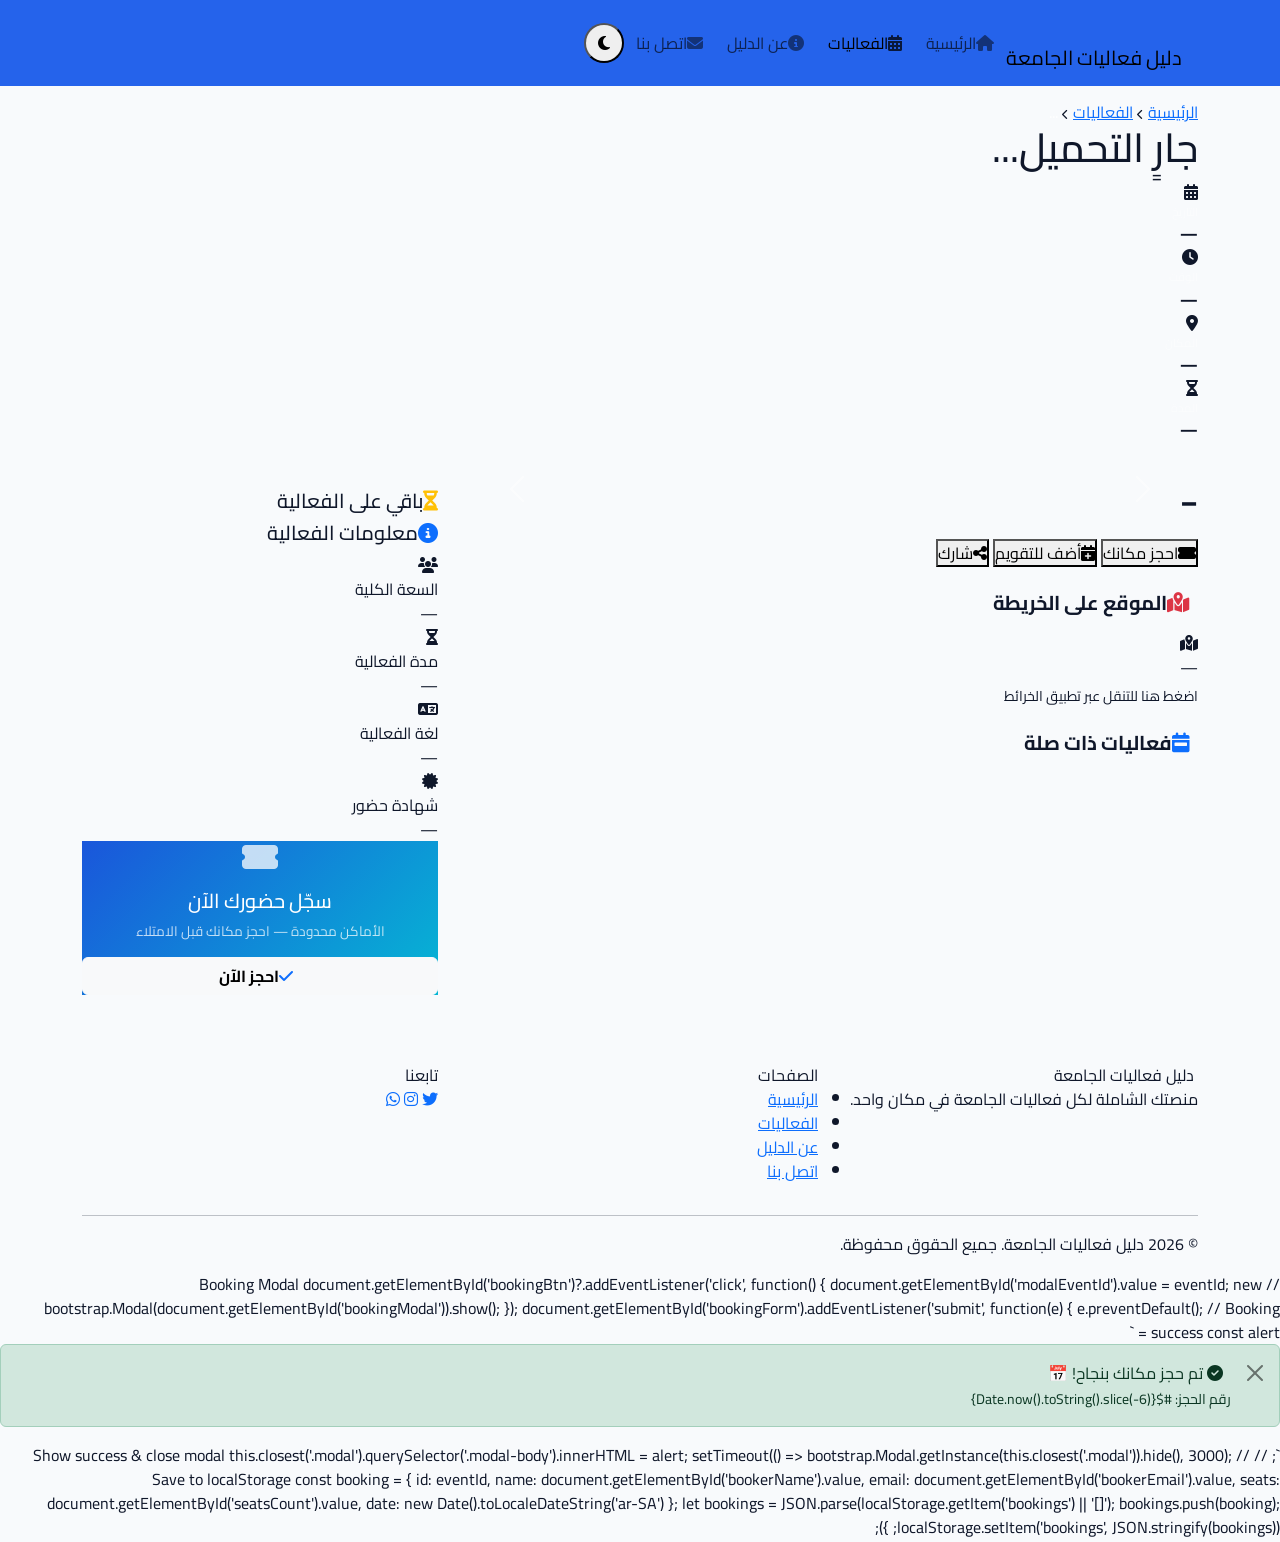
<file: event.html>
<!DOCTYPE html>
<html lang="ar" dir="rtl">
<head>
  <meta charset="UTF-8">
  <meta name="viewport" content="width=device-width, initial-scale=1.0">
  <title>تفاصيل الفعالية - دليل فعاليات الجامعة</title>
  <link href="https://cdn.jsdelivr.net/npm/bootstrap@5.3.2/dist/css/bootstrap.min.css" rel="stylesheet">
  <link href="https://fonts.googleapis.com/css2?family=Cairo:wght@300;400;500;600;700;900&family=Tajawal:wght@300;400;500;700;800&display=swap" rel="stylesheet">
  <link rel="stylesheet" href="https://cdnjs.cloudflare.com/ajax/libs/font-awesome/6.4.0/css/all.min.css">
  <link rel="stylesheet" href="assets/css/styles.css">
</head>
<body>
<!-- Booking Modal -->
<div class="modal fade" id="bookingModal" tabindex="-1" aria-labelledby="bookingModalLabel">
  <div class="modal-dialog modal-dialog-centered">
    <div class="modal-content">
      <div class="modal-header bg-primary text-white">
        <h5 class="modal-title" id="bookingModalLabel">
          <i class="fas fa-ticket-alt me-2"></i>حجز مكانك في الفعالية
        </h5>
        <button type="button" class="btn-close btn-close-white" data-bs-dismiss="modal"></button>
      </div>
      <div class="modal-body p-4">
        <form id="bookingForm">
          <input type="hidden" id="modalEventId" value="">
          <div class="mb-3">
            <label class="form-label fw-bold">الاسم الكامل <span class="text-danger">*</span></label>
            <input type="text" class="form-control" id="bookerName" required>
          </div>
          <div class="mb-3">
            <label class="form-label fw-bold">البريد الإلكتروني <span class="text-danger">*</span></label>
            <input type="email" class="form-control" id="bookerEmail" required>
          </div>
          <div class="mb-3">
            <label class="form-label">عدد المقاعد</label>
            <select class="form-select" id="seatsCount">
              <option value="1">1 مقعد</option>
              <option value="2">2 مقعد</option>
              <option value="3">3 مقاعد</option>
            </select>
          </div>
          <div class="mb-4">
            <label class="form-label">ملاحظات إضافية</label>
            <textarea class="form-control" rows="3" id="bookerNotes" placeholder="متطلبات خاصة..."></textarea>
          </div>
          <button type="submit" class="btn btn-success w-100 fw-bold">
            <i class="fas fa-check-circle me-2"></i>تأكيد الحجز
          </button>
        </form>
      </div>
    </div>
  </div>
</div>
<header>
  <nav class="navbar navbar-expand-lg fixed-top">
    <div class="container">
      <a class="navbar-brand" href="index.html">
        <div class="brand-icon"><i class="fas fa-calendar-star"></i></div>
        دليل فعاليات الجامعة
      </a>
      <button class="navbar-toggler border-0" type="button" data-bs-toggle="collapse" data-bs-target="#navbarNav">
        <span class="navbar-toggler-icon"></span>
      </button>
      <div class="collapse navbar-collapse" id="navbarNav">
        <ul class="navbar-nav ms-auto align-items-center gap-1">
          <li class="nav-item"><a class="nav-link" href="index.html"><i class="fas fa-home me-1 opacity-75"></i>الرئيسية</a></li>
          <li class="nav-item"><a class="nav-link active" href="events.html"><i class="fas fa-calendar-alt me-1 opacity-75"></i>الفعاليات</a></li>
          <li class="nav-item"><a class="nav-link" href="about.html"><i class="fas fa-info-circle me-1 opacity-75"></i>عن الدليل</a></li>
          <li class="nav-item"><a class="nav-link" href="contact.html"><i class="fas fa-envelope me-1 opacity-75"></i>اتصل بنا</a></li>
          <li class="nav-item"><button class="btn-dark-toggle" id="darkModeToggle"><i class="fas fa-moon"></i></button></li>
        </ul>
      </div>
    </div>
  </nav>
</header>

<main class="main-content">

  <!-- Event Hero -->
  <div class="event-detail-hero">
    <div class="hero-bg" id="eventHeroBg"></div>
    <div class="container">
      <!-- Breadcrumb -->
      <div class="breadcrumb-custom">
        <a href="index.html">الرئيسية</a>
        <i class="fas fa-chevron-left" style="font-size:.65rem"></i>
        <a href="events.html">الفعاليات</a>
        <i class="fas fa-chevron-left" style="font-size:.65rem"></i>
        <span style="color:rgba(255,255,255,.9)" id="eventTitle">...</span>
      </div>

      <!-- Tags -->
      <div class="event-detail-tags">
        <span class="event-detail-tag" id="eventCategoryBadge"></span>
        <span class="event-detail-tag" style="background:rgba(255,255,255,.1);color:#fff" id="eventPrice"></span>
      </div>

      <h1 class="event-detail-title" id="eventTitle">جارٍ التحميل...</h1>

      <!-- Quick info bar -->
      <div class="event-detail-quick-info">
        <div class="eq-item">
          <i class="fas fa-calendar-alt"></i>
          <div><div class="eq-label" style="font-size:.72rem;color:rgba(255,255,255,.45)">التاريخ</div><strong id="eventDate">—</strong></div>
        </div>
        <div class="eq-item">
          <i class="fas fa-clock"></i>
          <div><div class="eq-label" style="font-size:.72rem;color:rgba(255,255,255,.45)">الوقت</div><strong id="eventTime">—</strong></div>
        </div>
        <div class="eq-item">
          <i class="fas fa-map-marker-alt"></i>
          <div><div class="eq-label" style="font-size:.72rem;color:rgba(255,255,255,.45)">المكان</div><strong id="eventLocation">—</strong></div>
        </div>
        <div class="eq-item">
          <i class="fas fa-hourglass-half"></i>
          <div><div class="eq-label" style="font-size:.72rem;color:rgba(255,255,255,.45)">المدة</div><strong id="eventDuration">—</strong></div>
        </div>
      </div>
    </div>
  </div>

  <!-- Main Content -->
  <div class="container py-5">
    <div class="row g-4">

      <!-- Left: Main Content -->
      <div class="col-lg-8">

        <!-- Image Carousel -->
        <div class="detail-main-card mb-4">
          <div id="eventImageCarousel" class="carousel slide" data-bs-ride="carousel">
            <div class="carousel-inner" id="carouselInner"></div>
            <button class="carousel-control-prev" type="button" data-bs-target="#eventImageCarousel" data-bs-slide="prev">
              <span class="carousel-control-prev-icon"></span>
            </button>
            <button class="carousel-control-next" type="button" data-bs-target="#eventImageCarousel" data-bs-slide="next">
              <span class="carousel-control-next-icon"></span>
            </button>
          </div>
          <div class="card-body">
            <h3 class="fw-bold mb-3" style="font-family:'Tajawal',sans-serif" id="eventTitle2">—</h3>
            <div class="event-desc" id="eventDescription"></div>
            <div class="event-action-btns">
              <button class="btn-book" id="bookingBtn">
                <i class="fas fa-ticket-alt"></i>احجز مكانك
              </button>
              <button class="btn-cal" id="calendarBtn">
                <i class="fas fa-calendar-plus"></i>أضف للتقويم
              </button>
              <button class="btn-share" id="shareBtn">
                <i class="fas fa-share-alt"></i>شارك
              </button>
            </div>
          </div>
        </div>

        <!-- Map -->
        <div class="detail-main-card mb-4">
          <div class="card-body">
            <h5 class="fw-bold mb-3"><i class="fas fa-map-marked-alt text-danger me-2"></i>الموقع على الخريطة</h5>
            <div class="map-placeholder">
              <i class="fas fa-map-location-dot"></i>
              <p class="mb-1 fw-600" id="eventLocation2">—</p>
              <small>اضغط هنا للتنقل عبر تطبيق الخرائط</small>
            </div>
          </div>
        </div>

        <!-- Related Events -->
        <div class="detail-main-card">
          <div class="card-body">
            <h5 class="fw-bold mb-4"><i class="fas fa-calendar-week text-primary me-2"></i>فعاليات ذات صلة</h5>
            <div class="d-flex flex-column gap-3" id="relatedEvents"></div>
          </div>
        </div>

      </div>

      <!-- Right: Sidebar -->
      <div class="col-lg-4">

        <!-- Countdown -->
        <div class="sidebar-card">
          <h5><i class="fas fa-hourglass-half text-warning"></i>باقي على الفعالية</h5>
          <div id="countdown"></div>
        </div>

        <!-- Quick Info -->
        <div class="sidebar-card">
          <h5><i class="fas fa-info-circle text-primary"></i>معلومات الفعالية</h5>
          <div class="info-item">
            <i class="fas fa-users"></i>
            <div><div class="ii-label">السعة الكلية</div><div class="ii-val" id="eventSeats">—</div></div>
          </div>
          <div class="info-item">
            <i class="fas fa-hourglass-half"></i>
            <div><div class="ii-label">مدة الفعالية</div><div class="ii-val" id="eventDuration2">—</div></div>
          </div>
          <div class="info-item">
            <i class="fas fa-language"></i>
            <div><div class="ii-label">لغة الفعالية</div><div class="ii-val" id="eventLang">—</div></div>
          </div>
          <div class="info-item">
            <i class="fas fa-certificate"></i>
            <div><div class="ii-label">شهادة حضور</div><div class="ii-val" id="eventCert">—</div></div>
          </div>
        </div>

        <!-- Book CTA -->
        <div class="sidebar-card text-center" style="background:linear-gradient(135deg,#1a56db,#06b6d4);border:none">
          <i class="fas fa-ticket-alt fa-2x text-white mb-3 d-block opacity-75"></i>
          <h5 style="color:#fff;border:none">سجّل حضورك الآن</h5>
          <p style="color:rgba(255,255,255,.75);font-size:.85rem">الأماكن محدودة — احجز مكانك قبل الامتلاء</p>
          <button class="btn btn-light fw-bold w-100" id="bookingBtn2" onclick="document.getElementById('bookingBtn').click()">
            <i class="fas fa-check me-2 text-primary"></i>احجز الآن
          </button>
        </div>

      </div>
    </div>
  </div>
</main>

<!-- Booking Modal -->
<div class="modal fade" id="bookingModal" tabindex="-1" aria-labelledby="bookingModalLabel" aria-hidden="true">
  <div class="modal-dialog modal-dialog-centered">
    <div class="modal-content">
      <div class="modal-header">
        <h5 class="modal-title" id="bookingModalLabel"><i class="fas fa-ticket-alt me-2"></i>حجز مكان في الفعالية</h5>
        <button type="button" class="btn-close btn-close-white" data-bs-dismiss="modal"></button>
      </div>
      <div class="modal-body p-4">
        <form id="bookingForm">
          <input type="hidden" id="modalEventId">
          <div class="mb-3">
            <label class="form-label fw-bold">الاسم الكامل <span class="text-danger">*</span></label>
            <input type="text" class="form-control" required placeholder="أدخل اسمك الكامل">
          </div>
          <div class="mb-3">
            <label class="form-label fw-bold">البريد الإلكتروني <span class="text-danger">*</span></label>
            <input type="email" class="form-control" required placeholder="example@email.com">
          </div>
          <div class="mb-3">
            <label class="form-label fw-bold">عدد المقاعد</label>
            <select class="form-select">
              <option value="1">1 مقعد</option>
              <option value="2">2 مقعد</option>
              <option value="3">3 مقاعد</option>
              <option value="4">4 مقاعد</option>
            </select>
          </div>
          <div class="mb-4">
            <label class="form-label fw-bold">ملاحظات</label>
            <textarea class="form-control" rows="3" placeholder="متطلبات خاصة أو ملاحظات..."></textarea>
          </div>
          <button type="submit" class="btn-confirm">
            <i class="fas fa-check-circle me-2"></i>تأكيد الحجز
          </button>
        </form>
      </div>
    </div>
  </div>
</div>

<!-- Footer -->
<footer class="footer">
  <div class="container">
    <div class="row g-4">
      <div class="col-lg-4">
        <div class="footer-brand"><i class="fas fa-calendar-star text-primary"></i> دليل فعاليات الجامعة <span class="brand-dot"></span></div>
        <p>منصتك الشاملة لكل فعاليات الجامعة في مكان واحد.</p>
      </div>
      <div class="col-lg-4 col-6">
        <div class="footer-heading">الصفحات</div>
        <ul class="footer-links">
          <li><a href="index.html">الرئيسية</a></li>
          <li><a href="events.html">الفعاليات</a></li>
          <li><a href="about.html">عن الدليل</a></li>
          <li><a href="contact.html">اتصل بنا</a></li>
        </ul>
      </div>
      <div class="col-lg-4">
        <div class="footer-heading">تابعنا</div>
        <div class="footer-social">
          <a href="#" class="fs-btn"><i class="fab fa-twitter"></i></a>
          <a href="#" class="fs-btn"><i class="fab fa-instagram"></i></a>
          <a href="#" class="fs-btn"><i class="fab fa-whatsapp"></i></a>
        </div>
      </div>
    </div>
    <hr class="footer-divider">
    <p class="footer-copy">© 2026 دليل فعاليات الجامعة. جميع الحقوق محفوظة.</p>
  </div>
</footer>

<button class="scroll-top-btn" id="scrollTopBtn"><i class="fas fa-chevron-up"></i></button>

<script src="https://cdn.jsdelivr.net/npm/bootstrap@5.3.2/dist/js/bootstrap.bundle.min.js"></script>
<script src="assets/js/main.js"></script>
<script>
  // Sync title in two places
  document.addEventListener('DOMContentLoaded', function() {
    const t1 = document.getElementById('eventTitle');
    const t2 = document.getElementById('eventTitle2');
    const l2 = document.getElementById('eventLocation2');
    const d2 = document.getElementById('eventDuration2');
    const observer = new MutationObserver(() => {
      if (t2 && t1) t2.textContent = t1.textContent;
    });
    if (t1) observer.observe(t1, { childList: true, subtree: true, characterData: true });
    // Also fill location2 and duration2 from filled elements
    setTimeout(() => {
      const loc = document.getElementById('eventLocation');
      const dur = document.getElementById('eventDuration');
      if (l2 && loc) l2.textContent = loc.textContent;
      if (d2 && dur) d2.textContent = dur.textContent;
    }, 200);
  });
</script>
// Booking Modal
document.getElementById('bookingBtn')?.addEventListener('click', function() {
  document.getElementById('modalEventId').value = eventId;
  new bootstrap.Modal(document.getElementById('bookingModal')).show();
});

document.getElementById('bookingForm').addEventListener('submit', function(e) {
  e.preventDefault();
  
  // Booking success
  const alert = `
    <div class="alert alert-success alert-dismissible fade show" role="alert">
      <i class="fas fa-check-circle me-2"></i>
      تم حجز مكانك بنجاح! 📅<br>
      <small class="mt-1 d-block">رقم الحجز: #${Date.now().toString().slice(-6)}</small>
      <button type="button" class="btn-close" data-bs-dismiss="alert"></button>
    </div>
  `;
  
  // Show success & close modal
  this.closest('.modal').querySelector('.modal-body').innerHTML = alert;
  setTimeout(() => bootstrap.Modal.getInstance(this.closest('.modal')).hide(), 3000);
  
  // Save to localStorage
  const booking = {
    id: eventId,
    name: document.getElementById('bookerName').value,
    email: document.getElementById('bookerEmail').value,
    seats: document.getElementById('seatsCount').value,
    date: new Date().toLocaleDateString('ar-SA')
  };
  
  let bookings = JSON.parse(localStorage.getItem('bookings') || '[]');
  bookings.push(booking);
  localStorage.setItem('bookings', JSON.stringify(bookings));
});
</body>
</html>
</file>
<file: assets/css/styles.css>
/* =========================================
   🌟 Global CSS - Events Project Clean Version
========================================= */

/* 🎯 Variables (Light Mode) */
:root {
    --primary: #2563eb;
    --bg: #f8fafc;
    --card: #ffffff;
    --text: #0f172a;
    --muted: #64748b;
    --border: #e2e8f0;
    --radius: 14px;
    --shadow: 0 10px 25px rgba(0,0,0,0.08);
}

/* 🌙 Dark Mode */
body.dark {
    --bg: #0f172a;
    --card: #1e293b;
    --text: #f1f5f9;
    --muted: #94a3b8;
    --border: #334155;
    --shadow: 0 10px 25px rgba(0,0,0,0.4);
}

/* Reset */
* {
    margin: 0;
    padding: 0;
    box-sizing: border-box;
}

body {
    font-family: "Cairo", sans-serif;
    background: var(--bg);
    color: var(--text);
    transition: 0.3s;
}

/* Navbar */
.navbar {
    background: var(--primary);
}

/* Layout */
.main-content {
    margin-top: 80px;
    padding: 20px;
}

/* Cards */
.card {
    background: var(--card);
    border-radius: var(--radius);
    box-shadow: var(--shadow);
    border: 1px solid var(--border);
    overflow: hidden;
}

/* Event Card */
.event-card img {
    width: 100%;
    height: 180px;
    object-fit: cover;
}

/* Buttons */
.btn-primary {
    background: var(--primary);
    border: none;
}

/* Dark Toggle */
#darkModeToggle {
    border-radius: 50%;
    width: 40px;
    height: 40px;
}

/* Scroll Top */
.scroll-top-btn {
    position: fixed;
    bottom: 20px;
    left: 20px;
    width: 45px;
    height: 45px;
    border-radius: 50%;
    background: var(--primary);
    color: white;
    opacity: 0;
    visibility: hidden;
    transition: 0.3s;
}

.scroll-top-btn.show {
    opacity: 1;
    visibility: visible;
}


/* تبويب معاينة صفحة التفاصيل */
.event-preview-tab {
  animation: slideInUp 0.5s ease-out;
}

.preview-icon {
  border: 2px solid rgba(37, 99, 235, 0.2);
  transition: all 0.3s ease;
}

.preview-icon:hover {
  border-color: var(--primary);
  background: rgba(37, 99, 235, 0.1);
  transform: scale(1.05);
}

@keyframes slideInUp {
  from {
    opacity: 0;
    transform: translateY(20px);
  }
  to {
    opacity: 1;
    transform: translateY(0);
  }
}

/* تحسينات الفلاتر */
.filter-bar .form-control,
.filter-bar .form-select {
  border-radius: 12px;
  border: 2px solid var(--border);
  transition: all 0.3s ease;
}

.filter-bar .form-control:focus,
.filter-bar .form-select:focus {
  border-color: var(--primary);
  box-shadow: 0 0 0 0.2rem rgba(37, 99, 235, 0.15);
}



.slider-container {
    overflow: hidden;
    width: 100%;
    position: relative;
}

.slider-track {
    display: flex;
    transition: transform 0.4s ease;
}

.slide {
    min-width: 100%;
    box-sizing: border-box;
}

.slide img {
    width: 100%;
    height: 400px;
    object-fit: cover;
    border-radius: 12px;
}
</file>
